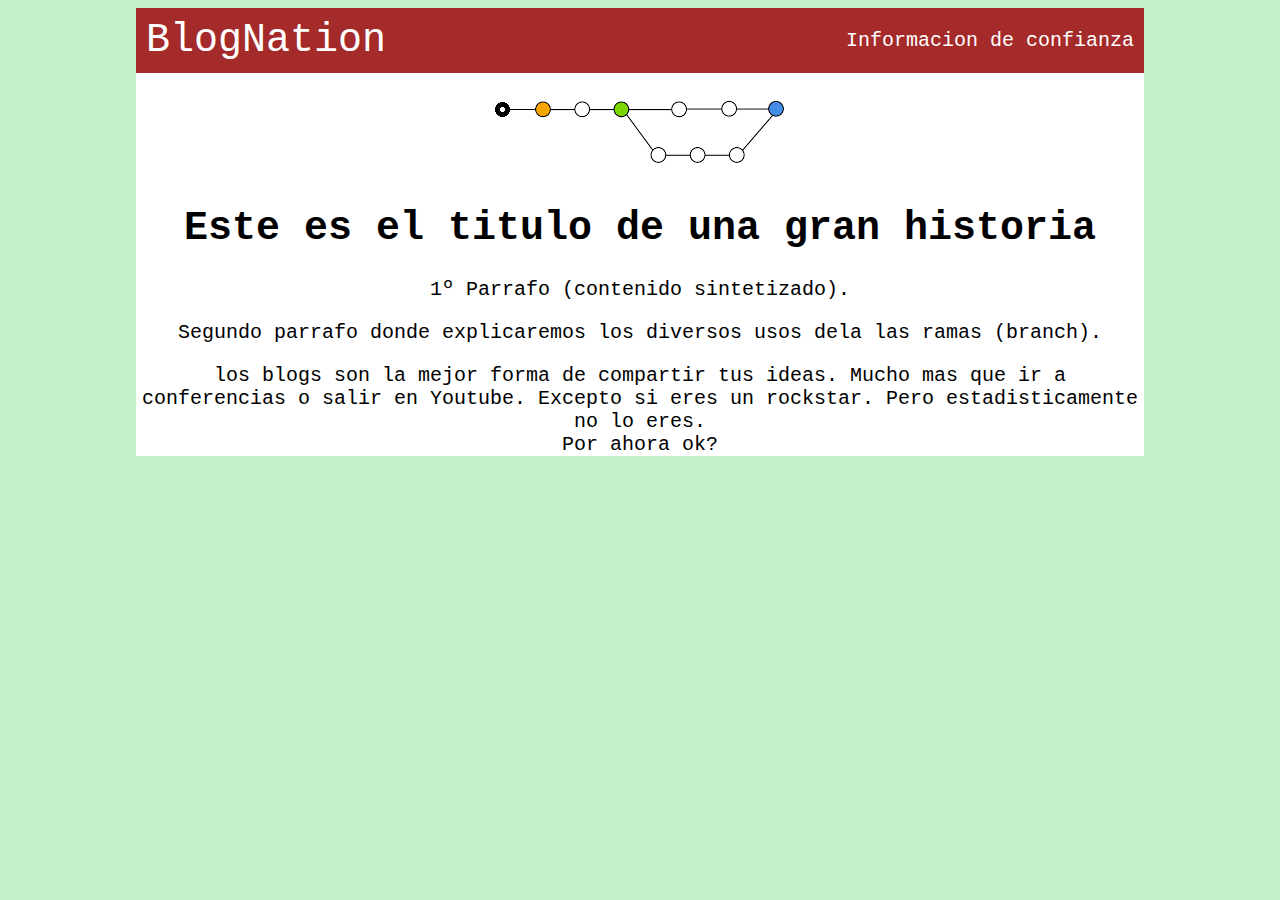
<file: blockpostt.html>
<!DOCTYPE html>
<html lang="en" dir="ltr">
  <head>
    <meta charset="utf-8">
    <title>Titulaso 2.0</title>
    <link rel="stylesheet" href="css/estilasote.css"></link>
  </head>
  <body class="cuerpito">
    <div id="container">
      <div id="cabezera">

        BlogNation<spam id="tagline"> Informacion de confianza</spam>

      </div>
      <figure>
        <img src="imagenes/ramas.png" alt="imagen de ramas"></img>
      </figure>
      <div id="post">
      <h1>Este es el titulo de una gran historia</h1>
      <p>1º Parrafo (contenido sintetizado).</p>
      <p>Segundo parrafo donde explicaremos
        los diversos usos dela las ramas (branch).
      <p>los blogs son la mejor forma de compartir
        tus ideas. Mucho mas que ir a conferencias
        o salir en Youtube. Excepto si eres un rockstar.
        Pero estadisticamente no lo eres. <br>Por ahora ok?</p>
      </p>
      </div>
    </div>
  </body>
</html>
</file>
<file: css/estilasote.css>
.cuerpito {
  font-family: Courier;
  padding: 0% 10%;

}
#container {i
width: 100%;
text-align: center;

background-color: white;


}
#post{
font-size: 20px;
}
#cabezera{

background-color: brown;
color:white;
font-size: 40px;
text-align: left;
padding: 10px;
display: flex;
justify-content: space-between;
align-items: center;
}
#tagline {
  font-size: 0.5em;
}

body {
background-color: rgba(142, 224, 153, 0.5);
}

.logo {
  position: fixed;
  left:0;
  top:0;
  width: 65px;
  height: 65px;
  margin: 10px;
}
</file>
